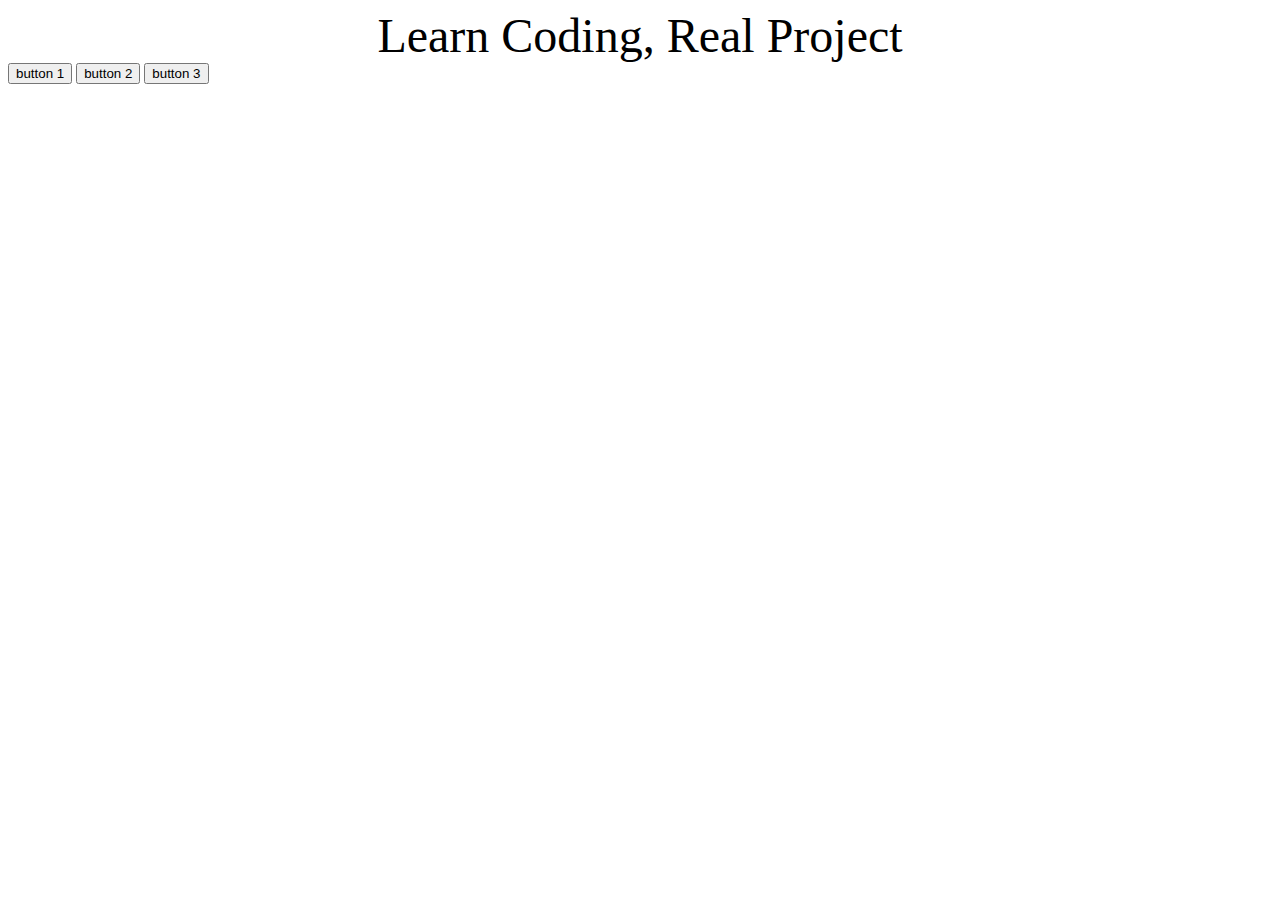
<file: index.html>
<!DOCTYPE html>
<html>
    <title>ProjectLearnHub</title>
<head></head>
<body>
<header align="center"><font size="+4">Learn Coding, Real Project</font></header>  
     <div>
      <a class="button1" align="center" href="option1.html"><button>button 1</button></a>

      <a class="button2" align="center" href="option2.html"><button>button 2</button></a>

      <a class="button3" align="center" href="option3.html"><button>button 3</button></a>
      </html>
<body>   
<html>
</file>
